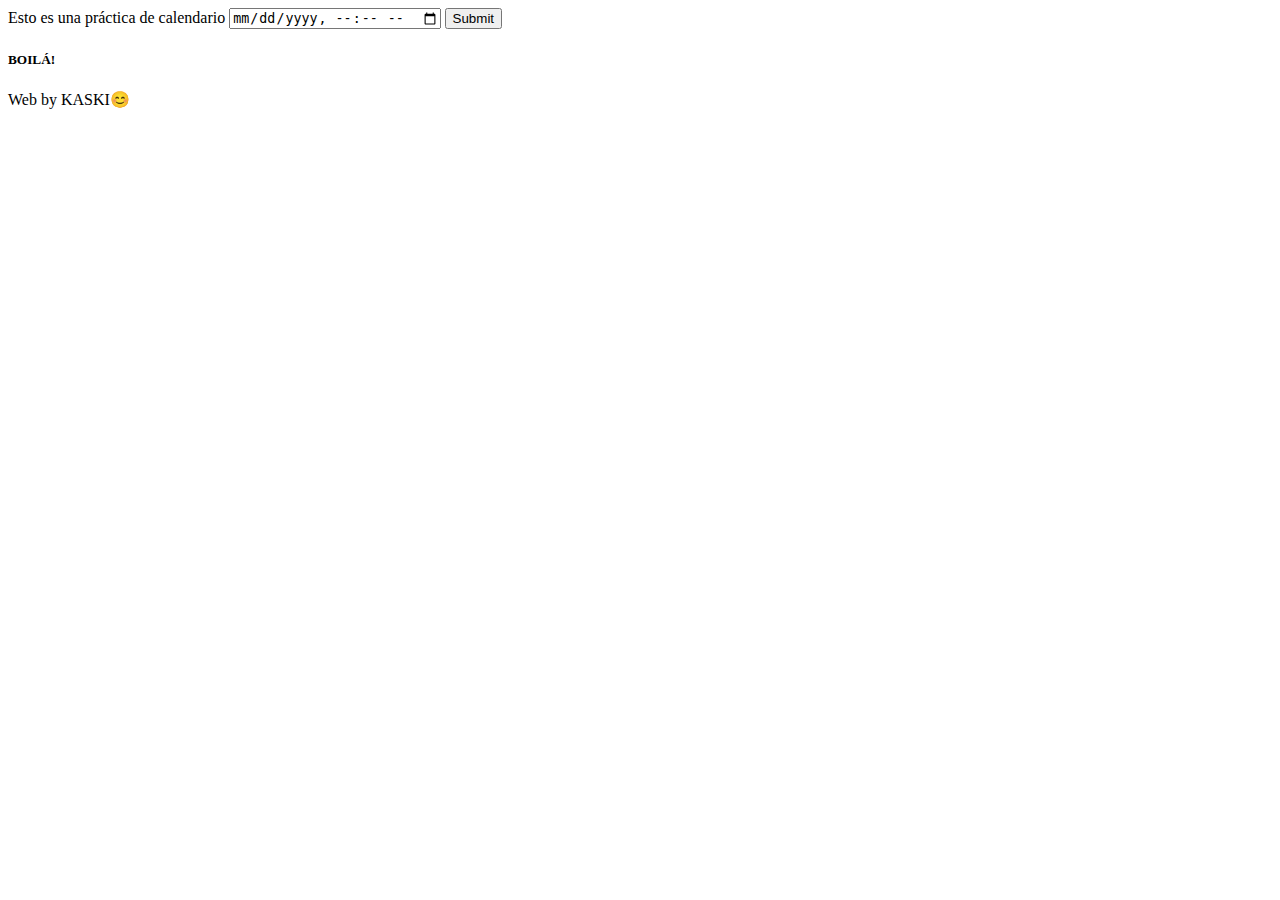
<file: modulo-0-html-calendario/index.html>
<!DOCTYPE html>
<html lang="es">
<head>
    <meta charset="UTF-8">
    <meta name="viewport" content="width=device-width, initial-scale=1.0">
    <title>Práctica de Calendario</title>
</head>
<body>
    <main>
        <section>
            <form action="">
                <label for="Calendario">
                    <span>Esto es una práctica de calendario</span>
                    <input type="datetime-local" id="Calendario" name="calendario"/>
                </label>
                <input type="submit"/>
            </form>         

        </section>
    <p><h5>BOILÁ!</h5></p>

    </main>
</body>
<footer>Web by KASKI😊</footer>
</html>
</file>
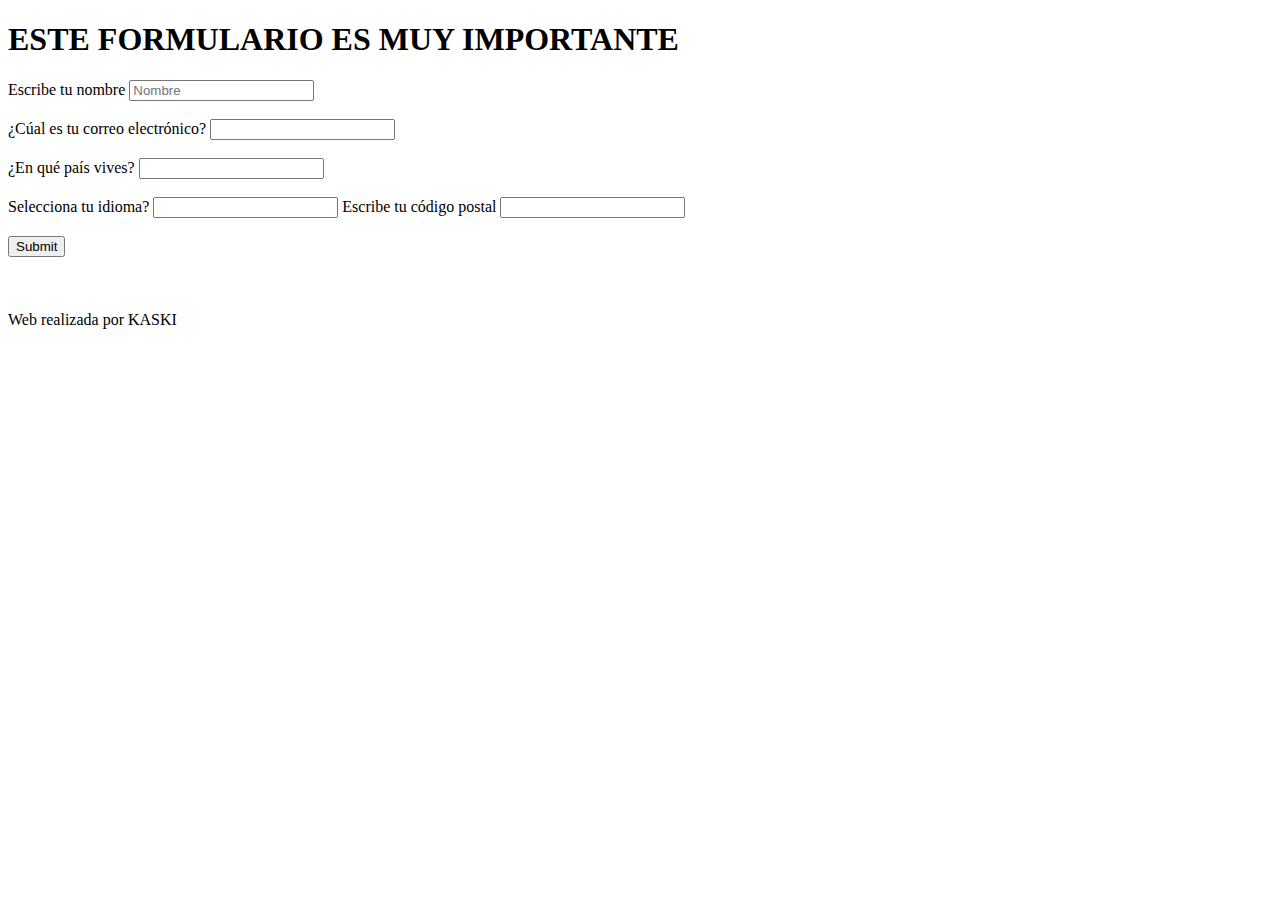
<file: modulo-0-html-formulario/index.html>
<!DOCTYPE html>
<html lang="es">
    <head>
        <meta charset="UTF-8">
        <meta name="description" content="Este es mi primer formulario">
        <meta name="robots" content="index, follow">
        <title>Práctica de Formulario</title>
        <meta name="viewport" content="width=device-width, initial-scale=1.0"/>
    </head>
    <body>
        <header>
            <h1>ESTE FORMULARIO ES MUY IMPORTANTE</h1></header>
        <main>
            <form action="">
                <label for="nombre">
                    <span>Escribe tu nombre</span>
                    <input type="text" id="nombre" placeholder="Nombre" name="nombre" autocomplete="name" required/><br><br>
                </label>
                <label for="email">
                    <span>¿Cúal es tu correo electrónico?</span>
                    <input type="email" id="mail" name="email" autocomplete="email" required/><br><br>
                </label>
                <label for="pais">
                    <span>¿En qué país vives?</span>
                    <input type="text" id="pais" name="pais" autocomplete="country" required/><br><br> <!-- el atributo <br> añade un salto de párrafo, es como enter en word o bajar a la linea siguiente-->
                </label>
                    <!-- ahora vamos a contruir una lista desplegable con texto predictivo-->
                <label for="idioma">
                    <span>Selecciona tu idioma?</span>
                    <input list="idioma">
                    <datalist id="idioma">
                        <option value="Español"></option>
                        <option value="Catalán"></option>
                        <option value="Euskera"></option>
                        <option value="Francés"></option>
                        <option value="Alemán"></option>
                        <option value="Inglés"></option>
                        <option value="Italiano"></option>
                        <option value="Polaco"></option>
                    </datalist> 
                </label> 
                <label for="cp">
                    <span>Escribe tu código postal</span>
                    <input type="text" id="cp" name="cp" autocomplete="postal-code" required/><br><br>
                </label>
                <input type="submit"/>      
            </form>
        </main>
    </body>
    <br><br><br>
    <footer>Web realizada por KASKI</footer>


</html>
</file>
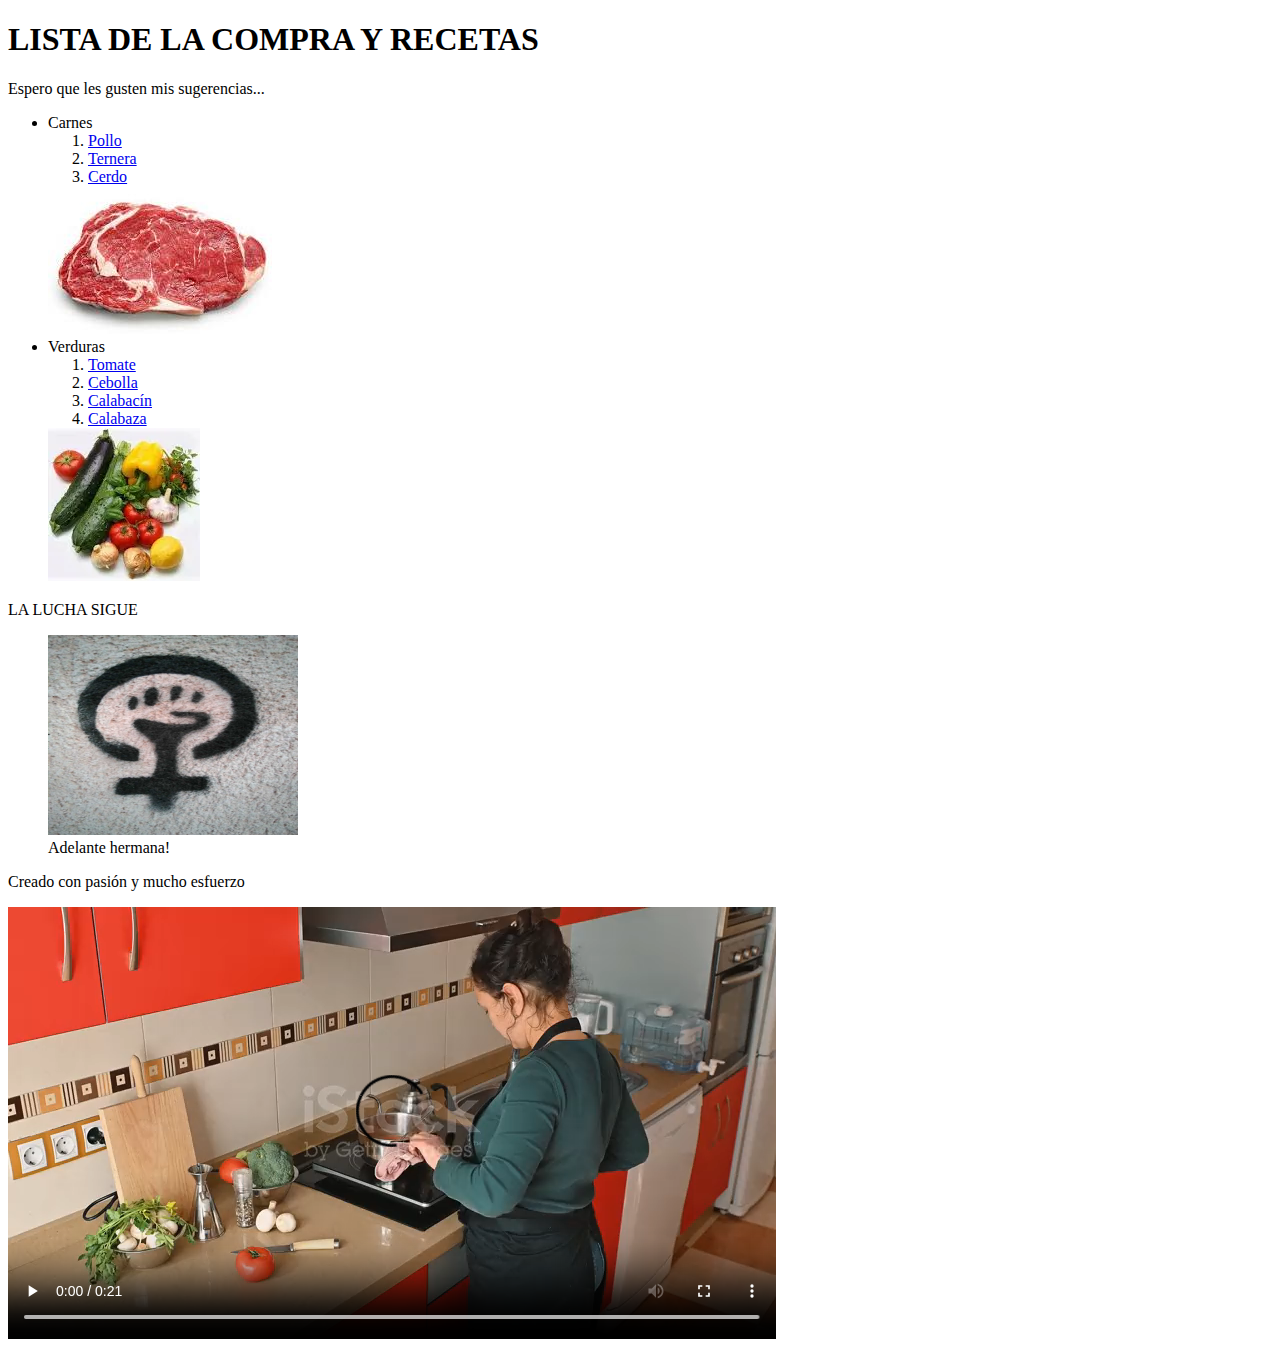
<file: modulo-0-html-lista-compra/index.html>
<!DOCTYPE html>
<html lang="es">
    <head>
        <meta charset="UTF-8"/>
        <meta name="description" content="Lista de la compra con recetas asociadas"/>
        <meta name="robots" content="index, follow"/>
        <title>LISTA DE LA COMPRA</title>
        <meta name="viewport" content="width=device-width, initial-scale=1.0"/>
    </head>
    <body>
        <header>
            <nav></nav>
            <h1>LISTA DE LA COMPRA Y RECETAS</h1>
        </header>
        <main>
            <section>
                <p>Espero que les gusten mis sugerencias...</p>
                <ul>
                    <li>Carnes
                        <ol>
                            <li><a href="https://www.directoalpaladar.com/recetas-de-carnes-y-aves/receta-tradicional-de-pollo-al-ajillo" target="_blank">Pollo</a></li>                   
                            <li><a href="https://www.bonviveur.es/recetas/ternera-strogonoff-tradicional" target="_blank">Ternera</a></li>
                            <li><a href="https://canalcocina.es/receta/solomillo-de-cerdo-a-la-mostaza-antigua" target="_blank">Cerdo</a></li>
                        </ol>
                    
                    </li>
                    <img src="./pics/tinycarne.jpg" alt="Es una imagen de carne"/>
                    <li>Verduras</li>
                        <ol>
                            <li><a href="https://www.directoalpaladar.com/recetas-de-sopas-y-cremas/receta-de-gazpacho-andaluz-tradicional" target="_blank">Tomate</a></li> 
                            <li><a href="https://www.directoalpaladar.com/recetas-de-sopas-y-cremas/como-hacer-una-tradicional-sopa-de-cebolla" target="_blank">Cebolla</a></li>
                            <li><a href="https://www.directoalpaladar.com/ingredientes-y-alimentos/nuestras-17-mejores-recetas-con-el-calabacin-como-protagonista" target="_blank">Calabacín</a></li>
                            <li><a href="https://www.hogarmania.com/cocina/recetas/sopas-cremas/crema-calabaza-3140.html" target="_blank">Calabaza</a></li> 
                        </ol>
                    <img src="./pics/tinyverduras.webp" alt="Es una imagen de verdura"/>
                                </ul>
            </section>
            <section>
                <p>LA LUCHA SIGUE</p>
                <figure>     
                    <img src="./pics/tinified.jpg" alt="mujer!lucha" width="250" height="200"/>
                    <figcaption>Adelante hermana!</figcaption>
                </figure>
            </section>
        <p>Creado con pasión y mucho esfuerzo</p>  
        </main>
        <main>
            <video  controls preload="auto">
                <source src="./video/istockphoto-2200233474-640_adpp_is.mp4#t=5,10">
            </video>
        </main>
    </body>

</html>
</file>
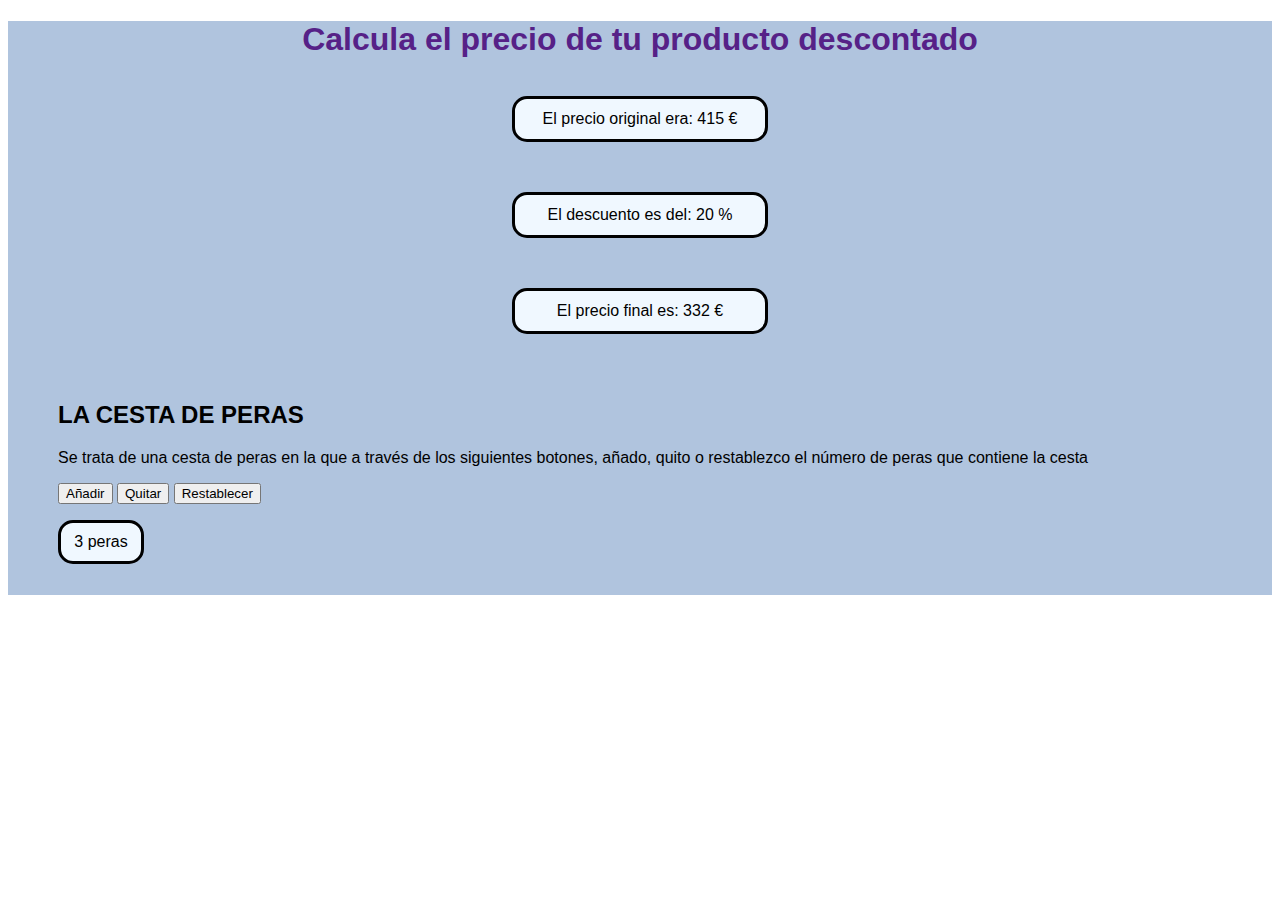
<file: modulo-1-javascript-ejercicios/index.html>
<!DOCTYPE html>
<html lang="en">
<head>
    <meta charset="UTF-8">
    <meta name="viewport" content="width=device-width, initial-scale=1.0">
    <title>JavaScript Platzi Tania</title>
    <link rel="stylesheet" href="./style.css">
</head>
<body>
<main class="main_page">
    <h1 class="title"></h1>
    <p class="subtitle"></p>

    <div class="pears-exercice">
        <h2>LA CESTA DE PERAS</h2>
        <p>Se trata de una cesta de peras en la que a través de los siguientes botones, añado, quito o restablezco el número de peras que contiene la cesta</p>

        <button class="add">Añadir</button>
        <button class="delete">Quitar</button>
        <button class="reset">Restablecer</button>
        <p class="pears">0 peras</p>
    </div>



</main>    
    <script src="./main.js" ></script>
</body>
</html>
</file>
<file: modulo-1-javascript-ejercicios/style.css>
.main_page {
    font-family: sans-serif;
    background-color:lightsteelblue;
}
.title {
    font-family: sans-serif;
    font-size: 32px;
    color: rgb(86, 33, 135);
    font-weight: 800;
    text-align: center;
}

.subtitle {
    display: flex;
    justify-content: center;
    flex-direction: column;
    align-items: center;
}

.subtitle-line {
    border: solid;
    border-radius: 15px;
    width: 250px;
    height: 40px;
    display: flex;
    align-items: center;
    justify-content: center;
    background-color: aliceblue;
}
.pears-exercice {
    padding: 15px;
    padding-left: 50px;    
        .pears {
            border:solid;
            border-radius: 15px;
            padding: 10px;
            width: 5%;
            text-align: center;
            background-color: aliceblue;
        }
}
</file>
